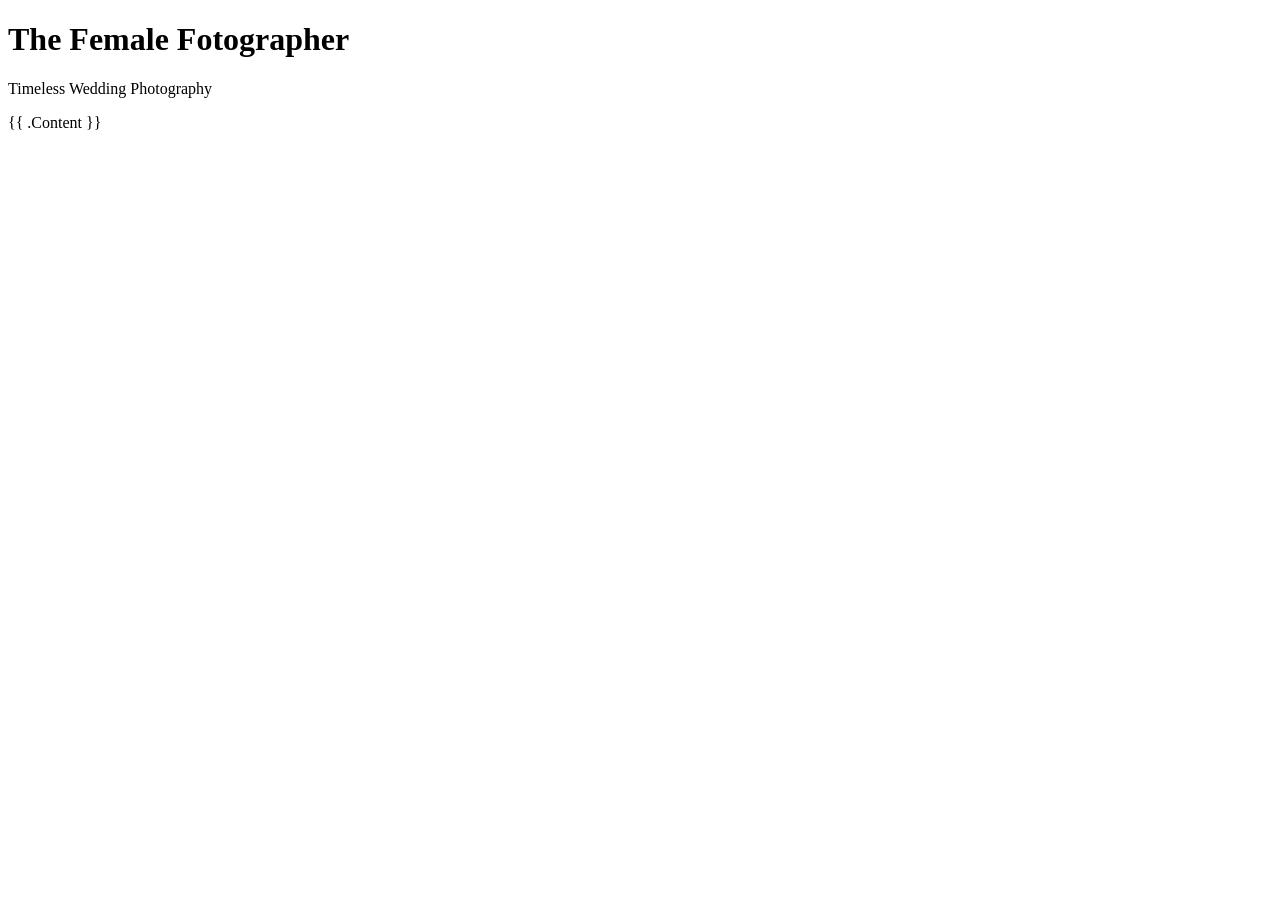
<file: layouts/index.html>
<!DOCTYPE html>
<html>
<head>
  <meta charset="utf-8">
  <title>The Female Fotographer</title>
</head>
<body>
  <h1>The Female Fotographer</h1>
  <p>Timeless Wedding Photography</p>
  {{ .Content }}
</body>
</html>
</file>
